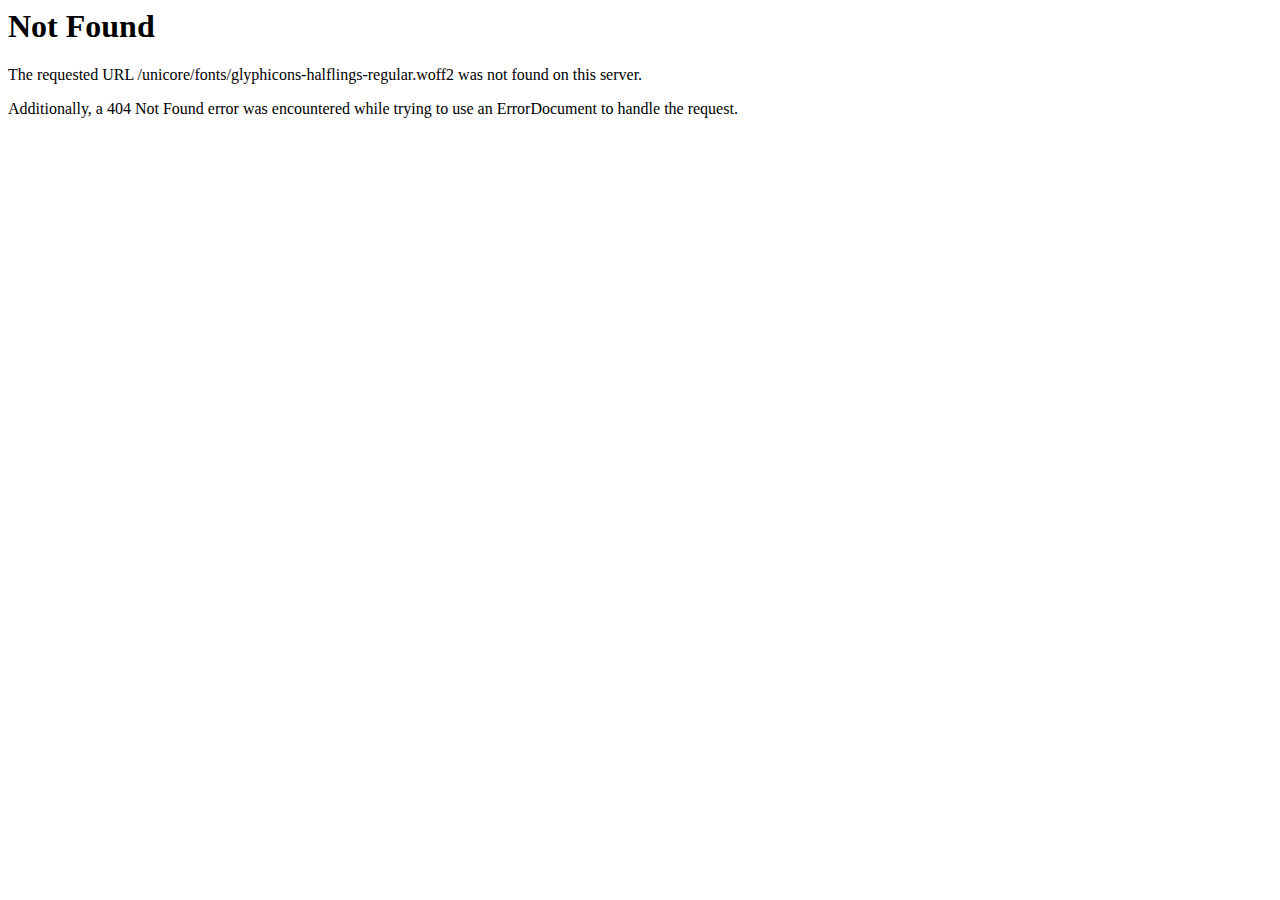
<file: fonts/glyphicons-halflings-regular-2.html>
<!DOCTYPE HTML PUBLIC "-//IETF//DTD HTML 2.0//EN">
<html>
<!-- Mirrored from demo.tutsflow.com/producty/fonts/glyphicons-halflings-regular-2.html by HTTrack Website Copier/3.x [XR&CO'2014], Mon, 09 Mar 2020 02:15:41 GMT -->
<head>
<title>404 Not Found</title>
</head><body>
<h1>Not Found</h1>
<p>The requested URL /unicore/fonts/glyphicons-halflings-regular.woff2 was not found on this server.</p>
<p>Additionally, a 404 Not Found
error was encountered while trying to use an ErrorDocument to handle the request.</p>
</body>
<!-- Mirrored from demo.tutsflow.com/producty/fonts/glyphicons-halflings-regular-2.html by HTTrack Website Copier/3.x [XR&CO'2014], Mon, 09 Mar 2020 02:15:41 GMT -->
</html>
</file>
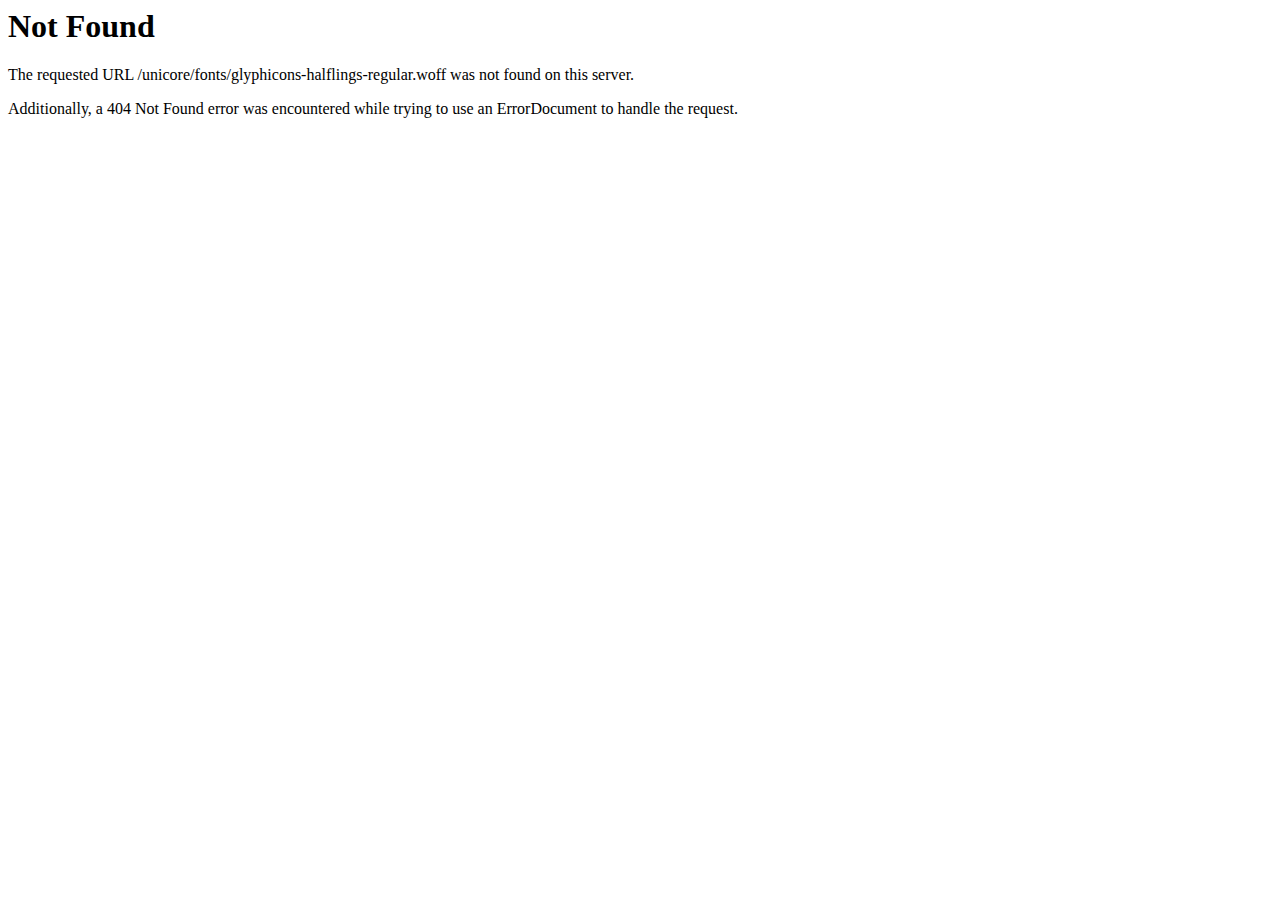
<file: fonts/glyphicons-halflings-regular-3.html>
<!DOCTYPE HTML PUBLIC "-//IETF//DTD HTML 2.0//EN">
<html>
<!-- Mirrored from demo.tutsflow.com/producty/fonts/glyphicons-halflings-regular-3.html by HTTrack Website Copier/3.x [XR&CO'2014], Mon, 09 Mar 2020 02:15:42 GMT -->
<head>
<title>404 Not Found</title>
</head><body>
<h1>Not Found</h1>
<p>The requested URL /unicore/fonts/glyphicons-halflings-regular.woff was not found on this server.</p>
<p>Additionally, a 404 Not Found
error was encountered while trying to use an ErrorDocument to handle the request.</p>
</body>
<!-- Mirrored from demo.tutsflow.com/producty/fonts/glyphicons-halflings-regular-3.html by HTTrack Website Copier/3.x [XR&CO'2014], Mon, 09 Mar 2020 02:15:42 GMT -->
</html>
</file>
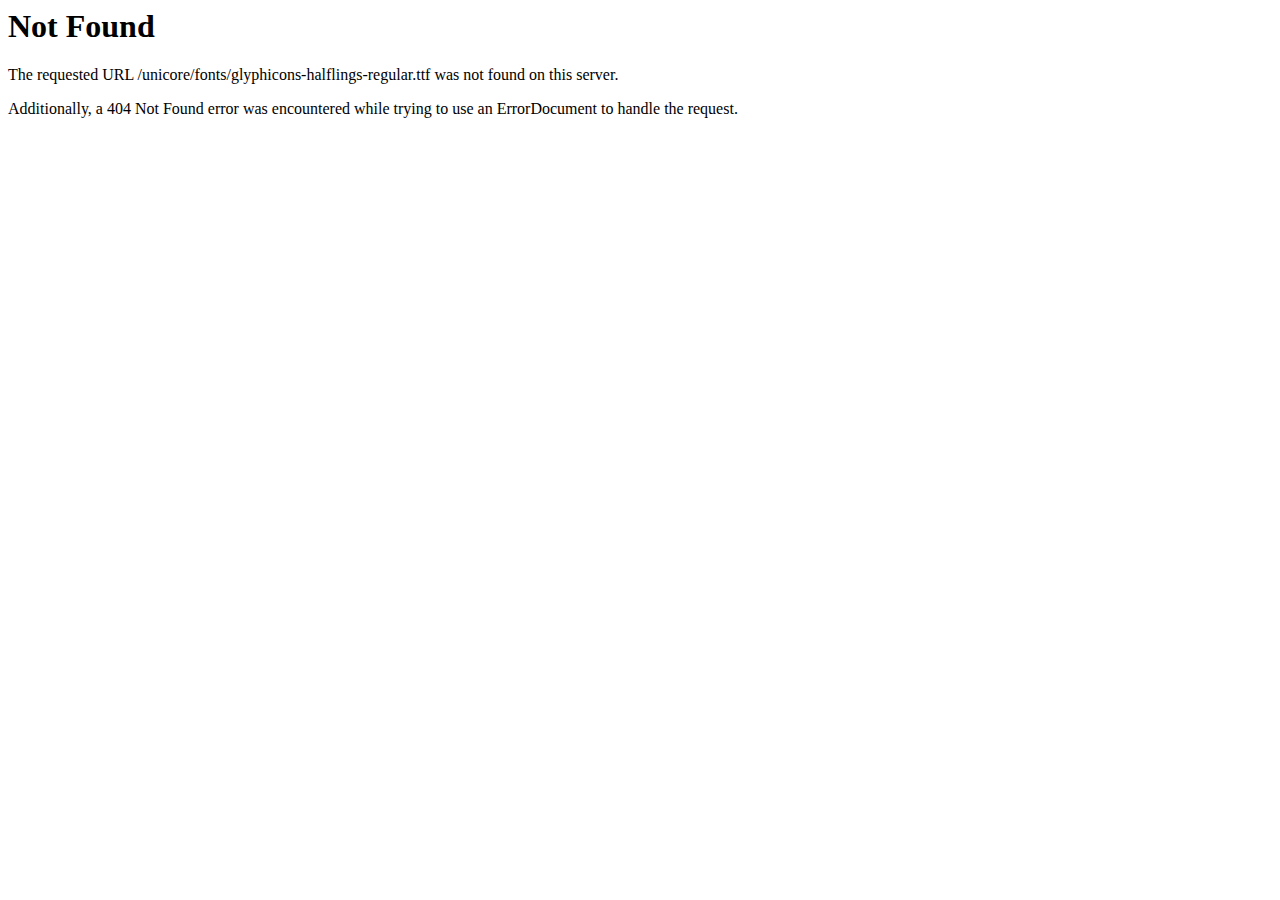
<file: fonts/glyphicons-halflings-regular-4.html>
<!DOCTYPE HTML PUBLIC "-//IETF//DTD HTML 2.0//EN">
<html>
<!-- Mirrored from demo.tutsflow.com/producty/fonts/glyphicons-halflings-regular-4.html by HTTrack Website Copier/3.x [XR&CO'2014], Mon, 09 Mar 2020 02:15:42 GMT -->
<head>
<title>404 Not Found</title>
</head><body>
<h1>Not Found</h1>
<p>The requested URL /unicore/fonts/glyphicons-halflings-regular.ttf was not found on this server.</p>
<p>Additionally, a 404 Not Found
error was encountered while trying to use an ErrorDocument to handle the request.</p>
</body>
<!-- Mirrored from demo.tutsflow.com/producty/fonts/glyphicons-halflings-regular-4.html by HTTrack Website Copier/3.x [XR&CO'2014], Mon, 09 Mar 2020 02:15:42 GMT -->
</html>
</file>
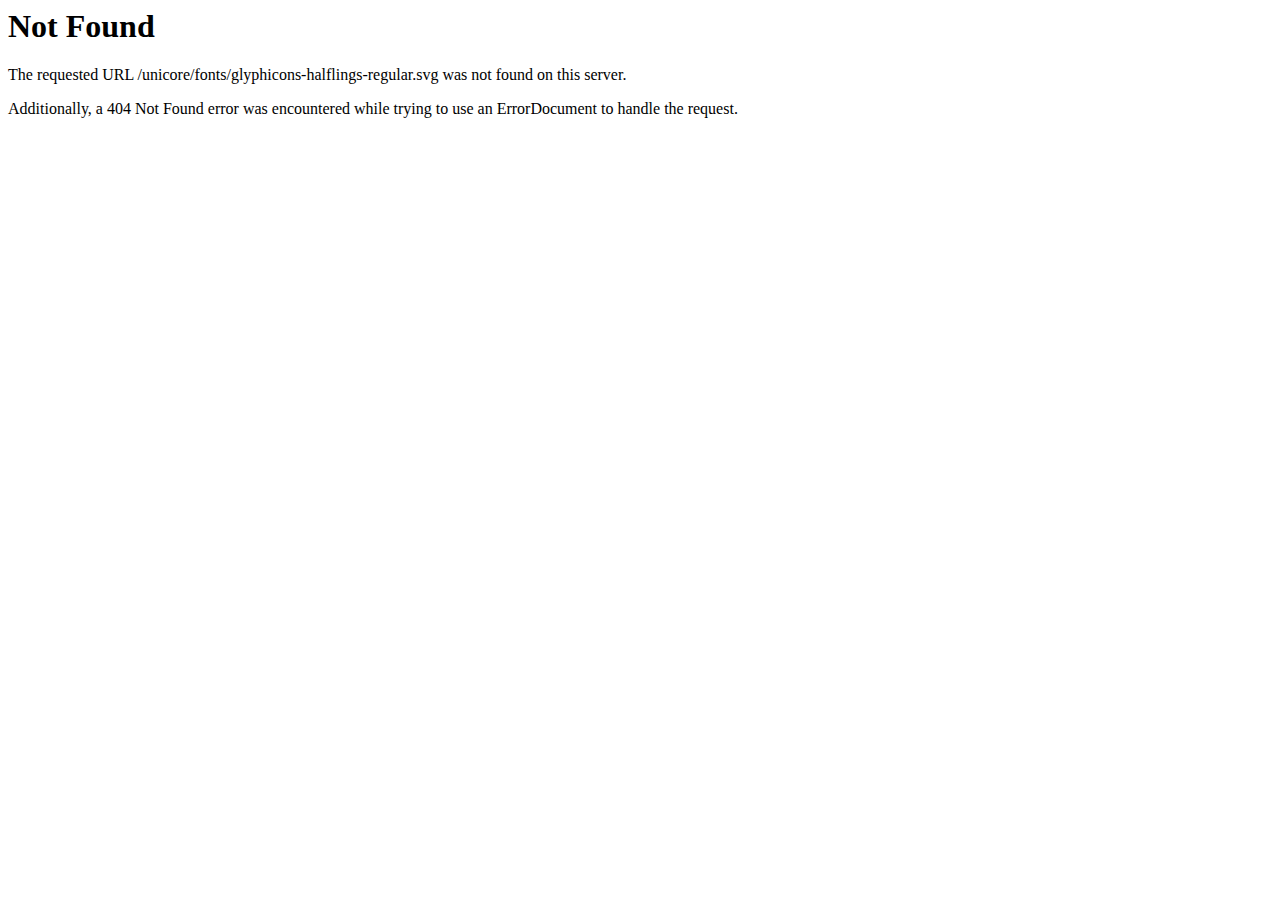
<file: fonts/glyphicons-halflings-regular-5.html>
<!DOCTYPE HTML PUBLIC "-//IETF//DTD HTML 2.0//EN">
<html>
<!-- Mirrored from demo.tutsflow.com/producty/fonts/glyphicons-halflings-regular-5.html by HTTrack Website Copier/3.x [XR&CO'2014], Mon, 09 Mar 2020 02:15:42 GMT -->
<head>
<title>404 Not Found</title>
</head><body>
<h1>Not Found</h1>
<p>The requested URL /unicore/fonts/glyphicons-halflings-regular.svg was not found on this server.</p>
<p>Additionally, a 404 Not Found
error was encountered while trying to use an ErrorDocument to handle the request.</p>
</body>
<!-- Mirrored from demo.tutsflow.com/producty/fonts/glyphicons-halflings-regular-5.html by HTTrack Website Copier/3.x [XR&CO'2014], Mon, 09 Mar 2020 02:15:42 GMT -->
</html>
</file>
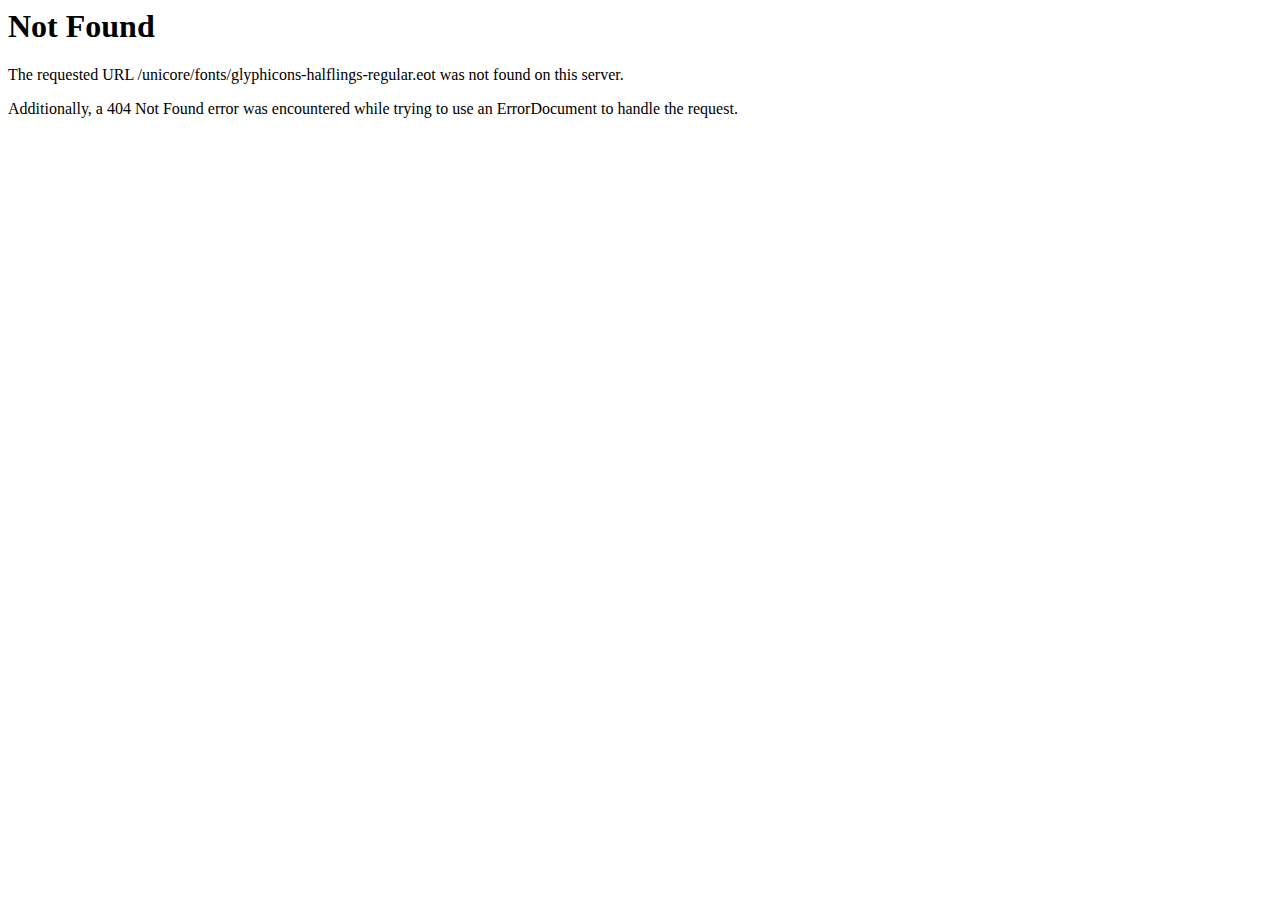
<file: fonts/glyphicons-halflings-regular.html>
<!DOCTYPE HTML PUBLIC "-//IETF//DTD HTML 2.0//EN">
<html>
<!-- Mirrored from demo.tutsflow.com/producty/fonts/glyphicons-halflings-regular.html by HTTrack Website Copier/3.x [XR&CO'2014], Mon, 09 Mar 2020 02:15:41 GMT -->
<head>
<title>404 Not Found</title>
</head><body>
<h1>Not Found</h1>
<p>The requested URL /unicore/fonts/glyphicons-halflings-regular.eot was not found on this server.</p>
<p>Additionally, a 404 Not Found
error was encountered while trying to use an ErrorDocument to handle the request.</p>
</body>
<!-- Mirrored from demo.tutsflow.com/producty/fonts/glyphicons-halflings-regular.html by HTTrack Website Copier/3.x [XR&CO'2014], Mon, 09 Mar 2020 02:15:41 GMT -->
</html>
</file>
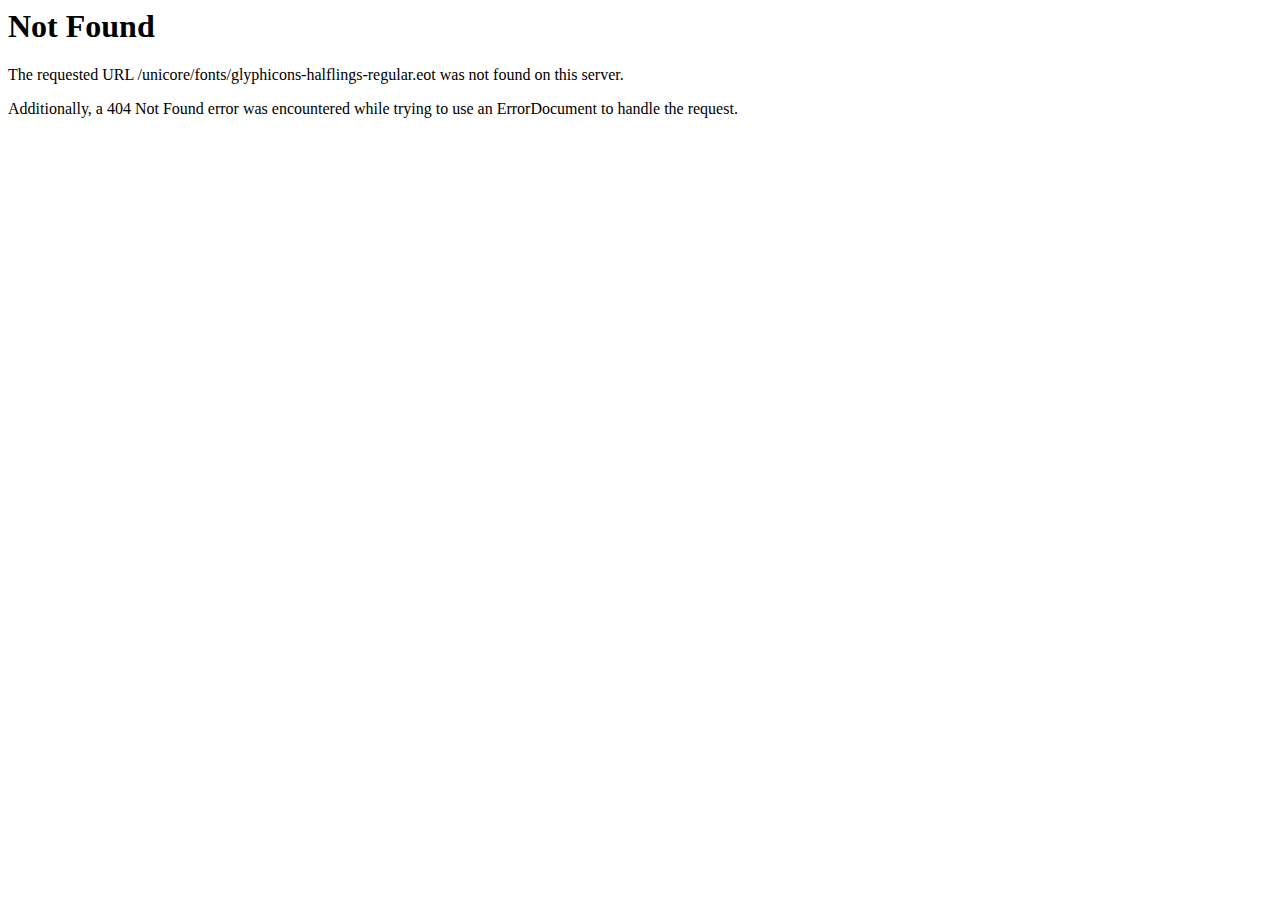
<file: fonts/glyphicons-halflings-regulard41dd41d.html>
<!DOCTYPE HTML PUBLIC "-//IETF//DTD HTML 2.0//EN">
<html>
<!-- Mirrored from demo.tutsflow.com/producty/fonts/glyphicons-halflings-regulard41d.html? by HTTrack Website Copier/3.x [XR&CO'2014], Mon, 09 Mar 2020 02:15:41 GMT -->
<head>
<title>404 Not Found</title>
</head><body>
<h1>Not Found</h1>
<p>The requested URL /unicore/fonts/glyphicons-halflings-regular.eot was not found on this server.</p>
<p>Additionally, a 404 Not Found
error was encountered while trying to use an ErrorDocument to handle the request.</p>
</body>
<!-- Mirrored from demo.tutsflow.com/producty/fonts/glyphicons-halflings-regulard41d.html? by HTTrack Website Copier/3.x [XR&CO'2014], Mon, 09 Mar 2020 02:15:41 GMT -->
</html>
</file>
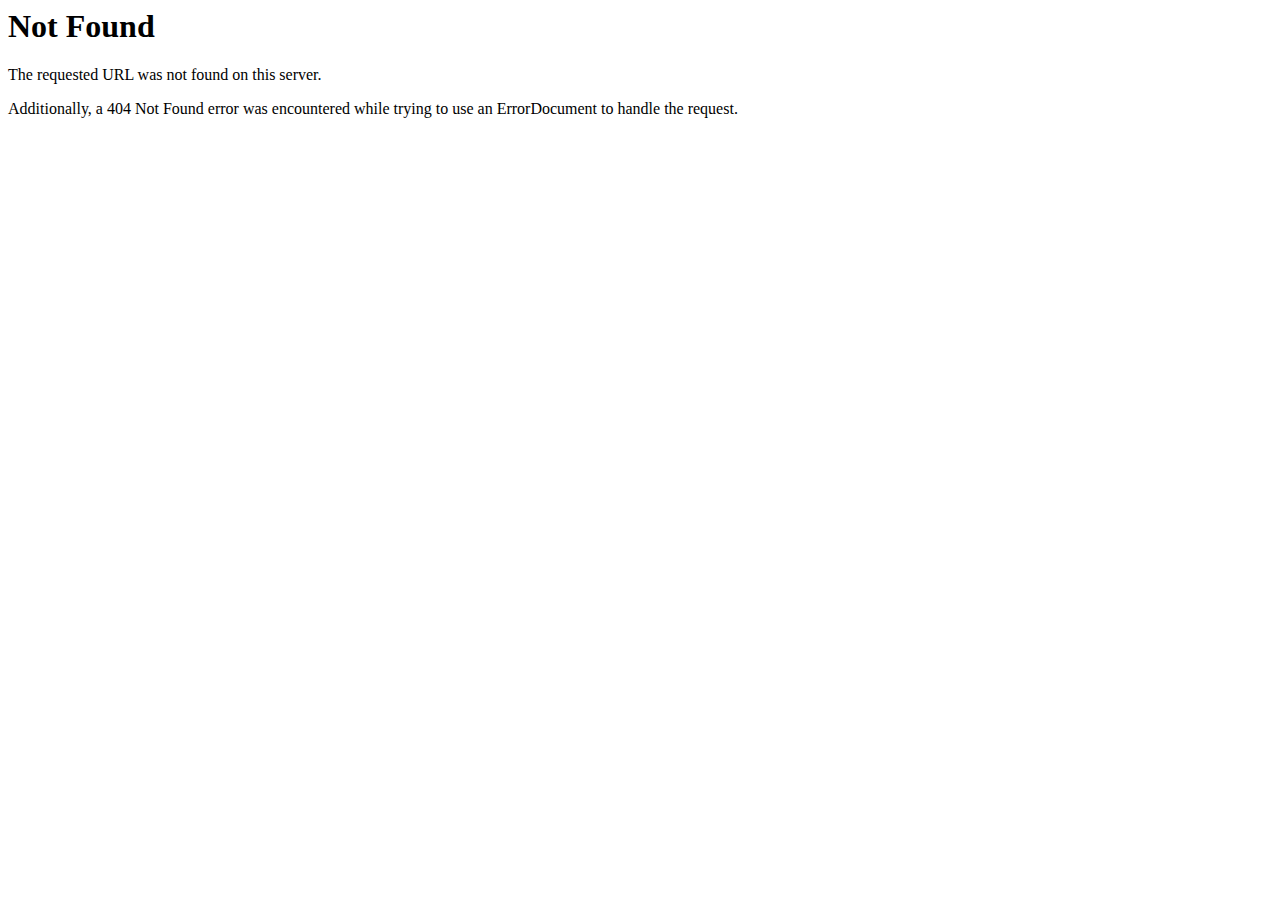
<file: images/5.html>
<!DOCTYPE HTML PUBLIC "-//IETF//DTD HTML 2.0//EN">
<html><head>
<title>404 Not Found</title>
</head><body>
<h1>Not Found</h1>
<p>The requested URL was not found on this server.</p>
<p>Additionally, a 404 Not Found
error was encountered while trying to use an ErrorDocument to handle the request.</p>
</body></html>
</file>
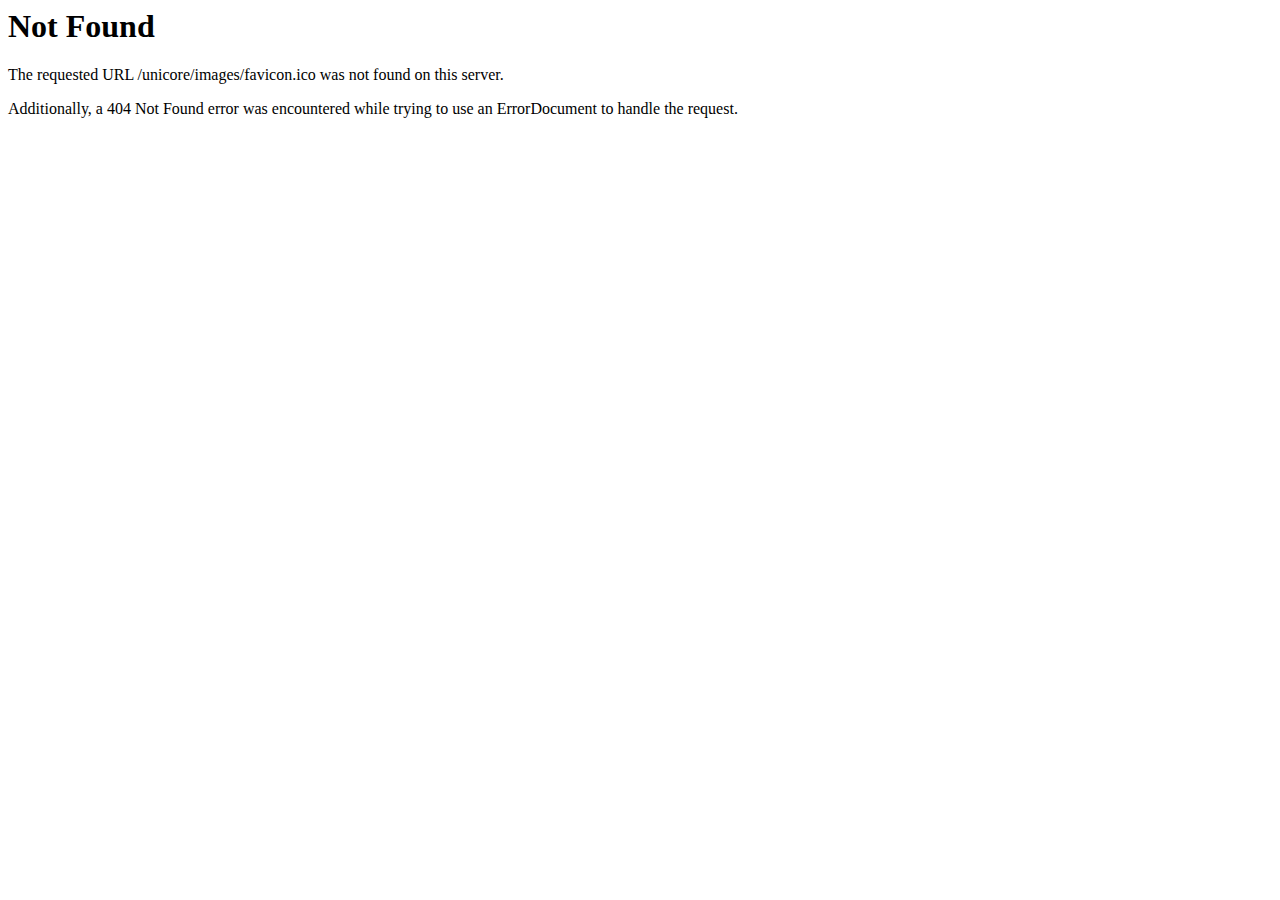
<file: images/favicon.html>
<!DOCTYPE HTML PUBLIC "-//IETF//DTD HTML 2.0//EN">
<html>
<!-- Mirrored from demo.tutsflow.com/producty/images/favicon.html by HTTrack Website Copier/3.x [XR&CO'2014], Mon, 09 Mar 2020 02:10:13 GMT -->
<head>
<title>404 Not Found</title>
</head><body>
<h1>Not Found</h1>
<p>The requested URL /unicore/images/favicon.ico was not found on this server.</p>
<p>Additionally, a 404 Not Found
error was encountered while trying to use an ErrorDocument to handle the request.</p>
</body>
<!-- Mirrored from demo.tutsflow.com/producty/images/favicon.html by HTTrack Website Copier/3.x [XR&CO'2014], Mon, 09 Mar 2020 02:10:13 GMT -->
</html>
</file>
